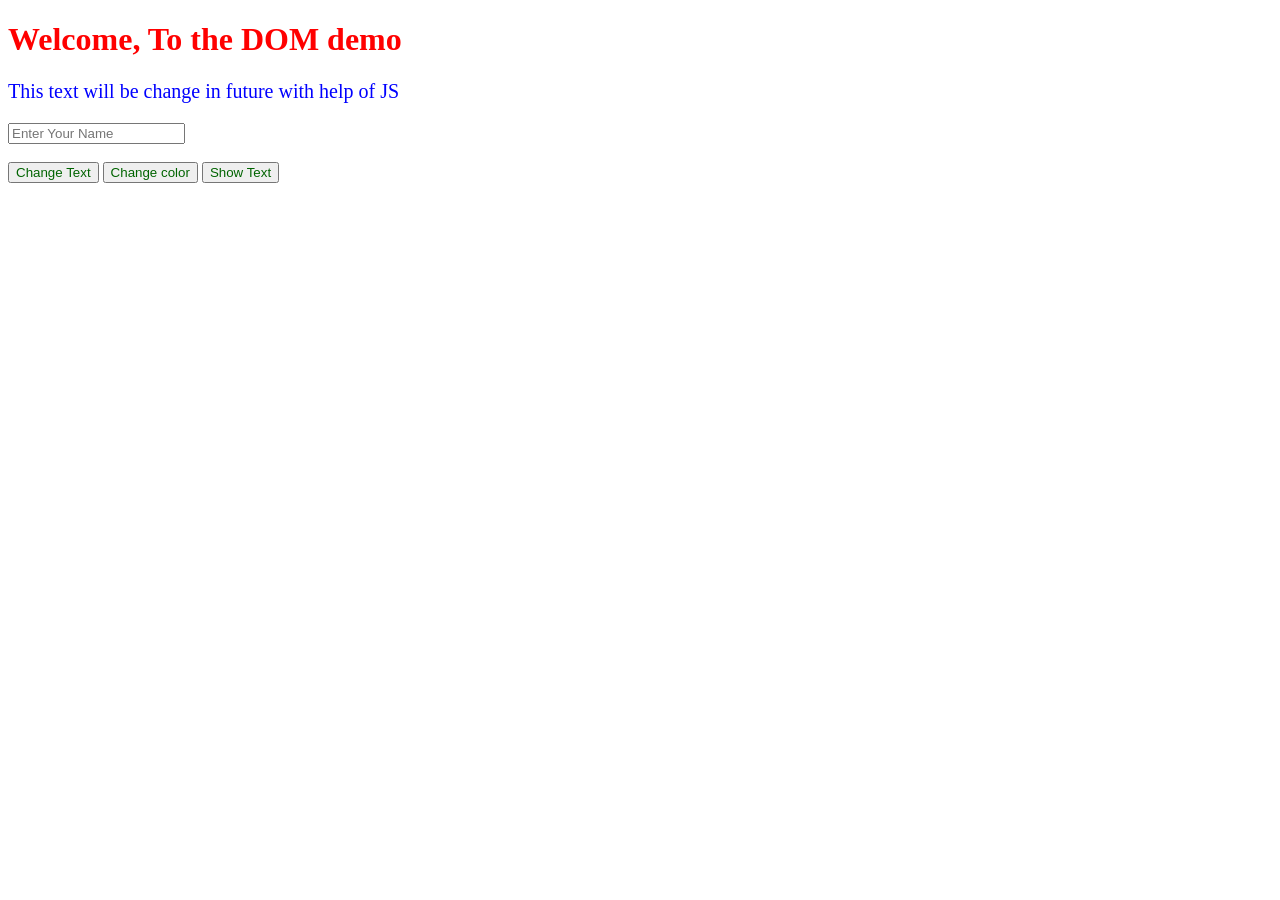
<file: Day08 - DOM/index.html>
<!DOCTYPE html>
<html lang="en">
  <head>
    <title>DOM Demo</title>
    <link rel="stylesheet" href="style.css" />
  </head>
  <body>
    <h1 id="title">Welcome, To the DOM demo</h1>

    <p id="message">This text will be change in future with help of JS</p>

    <input id="name" placeholder="Enter Your Name" type="text" />

    <br />
    <br />

    <button onclick="changeText()">Change Text</button>
    <button onclick="changeColor()">Change color</button>
    <button onclick="showText()">Show Text</button>

    <script src="script.js"></script>
  </body>
</html>
</file>
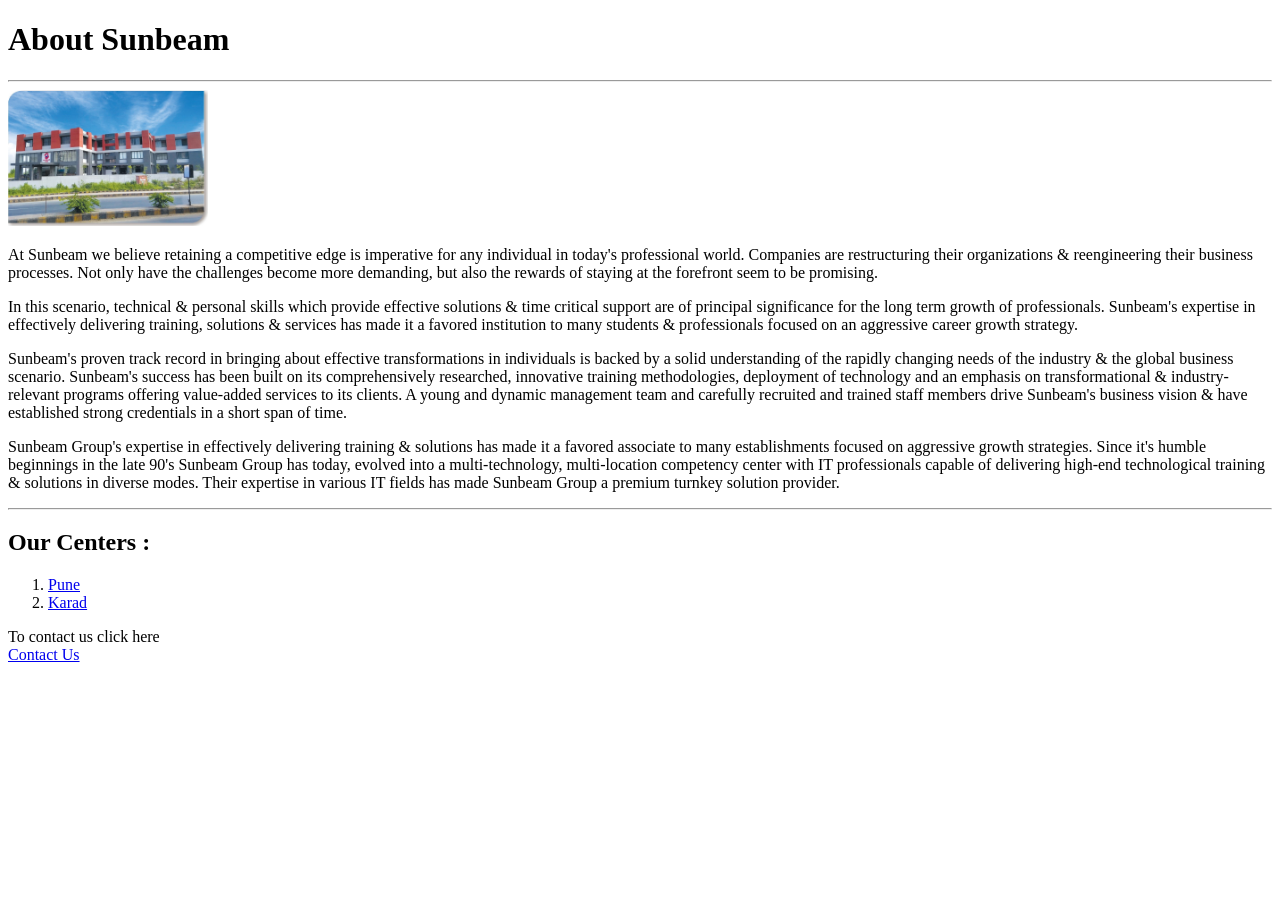
<file: Day05 - HTML&CSS/1.HTML/2.Advanved/page06/index.html>
<!DOCTYPE html>
<html lang="en">

<head>
    <meta charset="UTF-8">
    <meta name="viewport" content="width=device-width, initial-scale=1.0">
    <title>Home</title>
</head>

<body>
    <div>
        <h1>About Sunbeam</h1>
        <hr>
        <img width="200" src="../sunbeamimages/sunbeam.jpg" alt="">
        <p>At Sunbeam we believe retaining a competitive edge is imperative for any individual in today's professional
            world. Companies are restructuring their organizations & reengineering their business processes. Not only
            have
            the challenges become more demanding, but also the rewards of staying at the forefront seem to be promising.
        </p>
        <p>
            In this scenario, technical & personal skills which provide effective solutions & time critical support are
            of
            principal significance for the long term growth of professionals. Sunbeam's expertise in effectively
            delivering
            training, solutions & services has made it a favored institution to many students & professionals focused on
            an
            aggressive career growth strategy.
        </p>
        <p>
            Sunbeam's proven track record in bringing about effective transformations in individuals is backed by a
            solid
            understanding of the rapidly changing needs of the industry & the global business scenario. Sunbeam's
            success
            has been built on its comprehensively researched, innovative training methodologies, deployment of
            technology
            and an emphasis on transformational & industry-relevant programs offering value-added services to its
            clients. A
            young and dynamic management team and carefully recruited and trained staff members drive Sunbeam's business
            vision & have established strong credentials in a short span of time.
        </p>
        <p>Sunbeam Group's expertise in effectively delivering training & solutions has made it a favored associate to
            many
            establishments focused on aggressive growth strategies. Since it's humble beginnings in the late 90's
            Sunbeam
            Group has today, evolved into a multi-technology, multi-location competency center with IT professionals
            capable
            of delivering high-end technological training & solutions in diverse modes. Their expertise in various IT
            fields
            has made Sunbeam Group a premium turnkey solution provider.
        </p>
    </div>
    <hr>
    <div>
        <h2>Our Centers : </h2>
        <ol>
            <li><a href="campus.html#pune">Pune</a></li>
            <li><a href="campus.html#karad">Karad</a></li>
        </ol>
    </div>
    <div>To contact us click here </div>
    <a href="contactus.html">Contact Us</a>
</body>

</html>
</file>
<file: Day08 - DOM/style.css>
#title {
  color: red;
}

#message {
  color: blue;
  font-size: 20px;
}

button {
  color: darkgreen;
  cursor: pointer;
}
</file>
